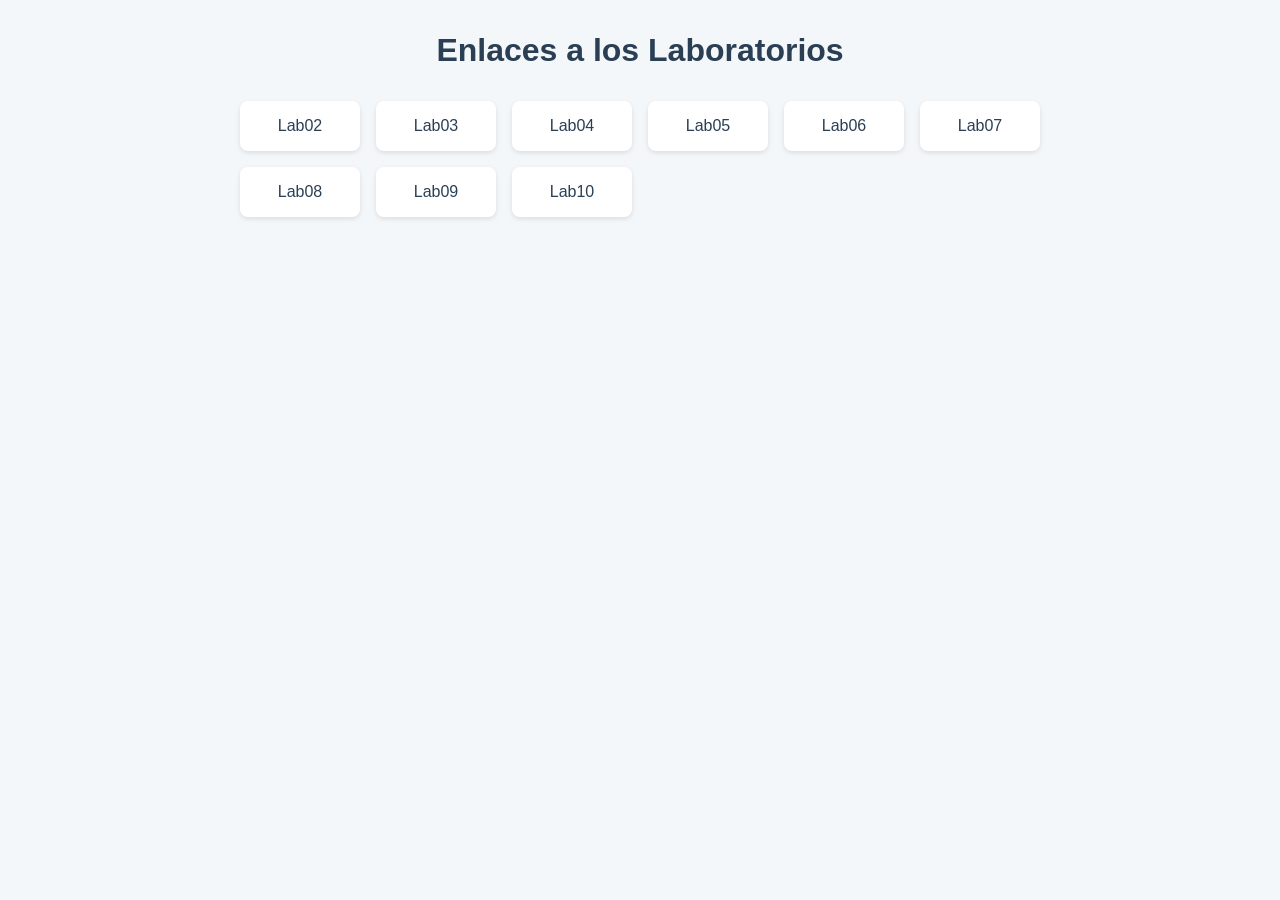
<file: index.html>
<!DOCTYPE html>
<html lang="en">
<head>
  <meta charset="UTF-8">
  <meta name="viewport" content="width=device-width, initial-scale=1.0">
  <title>Mis Laboratorios</title>
  <!-- Animate.css CDN -->
  <link
    rel="stylesheet"
    href="https://cdnjs.cloudflare.com/ajax/libs/animate.css/4.1.1/animate.min.css"
  />
  <style>
    body {
      margin: 0;
      font-family: 'Segoe UI', Tahoma, sans-serif;
      background: #f4f7fa;
      color: #333;
      display: flex;
      flex-direction: column;
      align-items: center;
    }
    h1 {
      margin: 2rem 0 1rem;
      font-size: 2rem;
      color: #2a3f54;
    }
    .lab-list {
      display: grid;
      grid-template-columns: repeat(auto-fit, minmax(120px, 1fr));
      gap: 1rem;
      width: 90%;
      max-width: 800px;
      padding: 1rem;
    }
    .lab-card {
      display: block;
      background: #fff;
      text-decoration: none;
      color: #2a3f54;
      padding: 1rem;
      text-align: center;
      border-radius: 8px;
      box-shadow: 0 2px 5px rgba(0,0,0,0.1);
      transition: transform .2s, box-shadow .2s;
      /* necesario para Animate.css */
      --animate-duration: 0.6s;
      animation-duration: var(--animate-duration);
      animation-fill-mode: both;
    }
    .lab-card:hover {
      /* dispara la animación definida en Animate.css */
      animation-name: bounce;
    }
    .lab-card:hover {
      transform: translateY(-5px);
      box-shadow: 0 4px 10px rgba(0,0,0,0.15);
    }
  </style>
</head>
<body>
  <h1>Enlaces a los Laboratorios</h1>
  <div class="lab-list">
    <a class="lab-card animate__animated" href="Lab02/index.html">Lab02</a>
    <a class="lab-card animate__animated" href="Lab03/index.html">Lab03</a>
    <a class="lab-card animate__animated" href="Lab04/index.html">Lab04</a>
    <a class="lab-card animate__animated" href="Lab05/index.html">Lab05</a>
    <a class="lab-card animate__animated" href="Lab06/index.php">Lab06</a>
    <a class="lab-card animate__animated" href="Lab07/index.html">Lab07</a>
    <a class="lab-card animate__animated" href="Lab08/index.html">Lab08</a>
    <a class="lab-card animate__animated" href="Lab09/index.html">Lab09</a>
    <a class="lab-card animate__animated" href="Lab10/index.html">Lab10</a>
  </div>
</body>
</html>
</file>
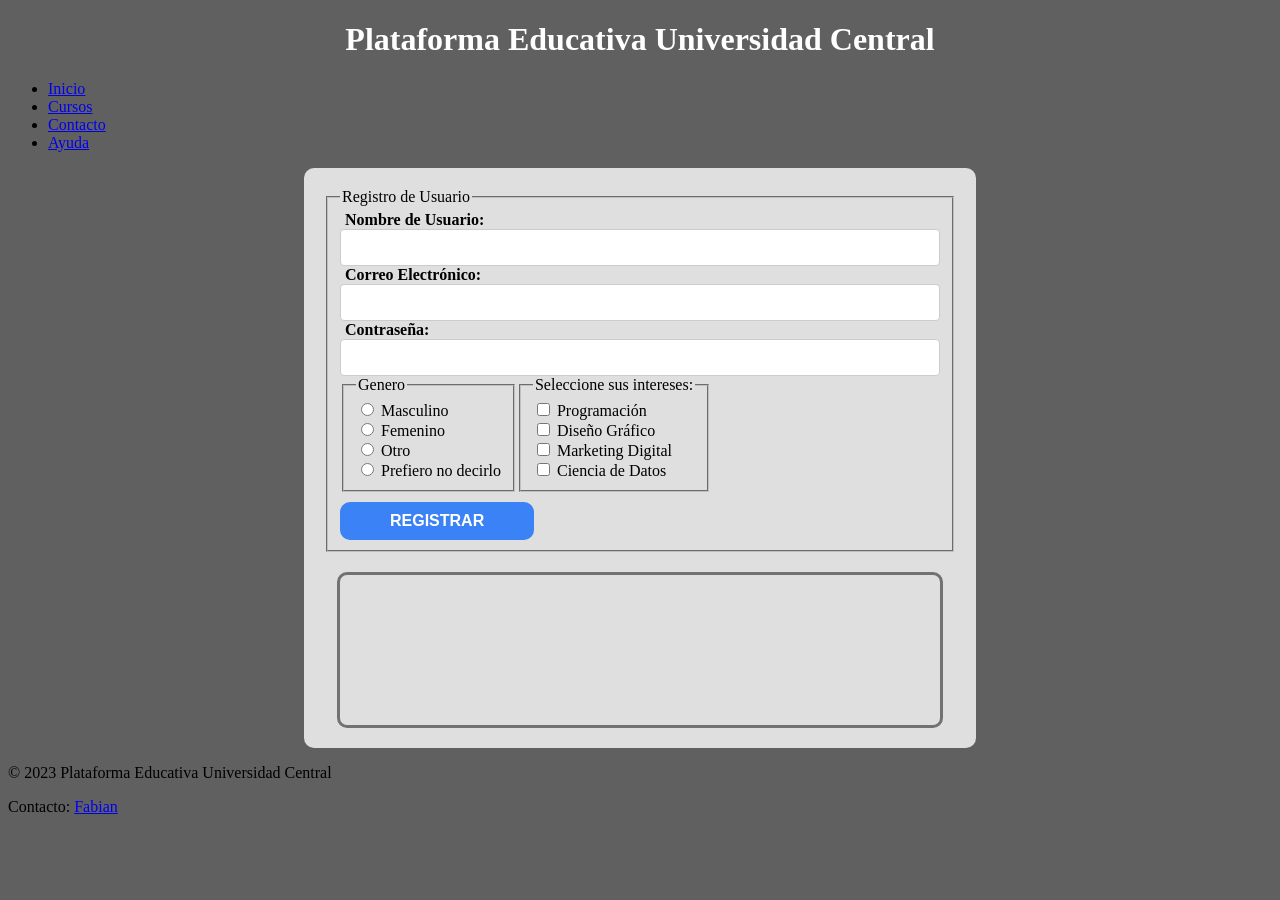
<file: Lab04/index.html>
<!DOCTYPE html>
<html lang="en">

<head>
  <meta charset="UTF-8">
  <meta name="viewport" content="width=device-width, initial-scale=1.0">
  <title>LAB-03</title>
  <link rel="stylesheet" href="estilos.css">
</head>

<body>

  <!-- encabezado de cuerpo de la pagina-->
  <header>
    <h1>Plataforma Educativa Universidad Central</h1>
  </header>

  <!-- menu -->
  <nav>
    <ul>
      <li><a href="final/">Inicio</a></li>
      <li><a href="#">Cursos</a></li>
      <li><a href="#">Contacto</a></li>
      <li><a href="#">Ayuda</a></li>
    </ul>
  </nav>

  <main>
    <section>
      <form action="#" method="post">
        <fieldset>
          <legend>Registro de Usuario</legend>

          <div class="form-group">
            <label for="username">Nombre de Usuario:</label>
            <input class="form-input" type="text" id="username" name="username" required>

            <label for="email">Correo Electrónico:</label>
            <input class="form-input" type="email" id="email" name="email" required>

            <label for="password">Contraseña:</label>
            <input class="form-input" type="password" id="password" name="password" required>
          </div>


          <div class="flex-container">
            <fieldset>
              <legend>Genero</legend>
              <div>
                <div>
                  <input type="radio" value="m" name="genero" id="g-m">
                  <label for="g-m">Masculino</label>
                </div>
                <div>
                  <input type="radio" value="f" name="genero" id="g-f">
                  <label for="g-f">Femenino</label>
                </div>
                <div>
                  <input type="radio" value="o" name="genero" id="g-o">
                  <label for="g-o">Otro</label>
                </div>
                <div>
                  <input type="radio" value="n" name="genero" id="g-n">
                  <label for="g-n">Prefiero no decirlo</label>
                </div>
              </div>
            </fieldset>

            <fieldset>
              <legend>Seleccione sus intereses:</legend>
              <div>
                <div>
                  <input type="checkbox" name="intereses" id="interes1" value="programacion">
                  <label for="interes1">Programación</label>
                </div>
                <div>
                  <input type="checkbox" name="intereses" id="interes2" value="diseño">
                  <label for="interes2">Diseño Gráfico</label>
                </div>
                <div>
                  <input type="checkbox" name="intereses" id="interes3" value="marketing">
                  <label for="interes3">Marketing Digital</label>
                </div>
                <div>
                  <input type="checkbox" name="intereses" id="interes4" value="ciencia">
                  <label for="interes4">Ciencia de Datos</label>
                </div>
            </fieldset>
          </div>

          <button class="submit-button" type="submit">Registrar</button>
        </fieldset>
      </form>
    </section>
    <section id="video-section">
      <iframe src="https://www.youtube.com/embed/LXb3EKWsInQ?si=KRC7kR0cZzGenVSb&amp;start=61" title="Video Incrustado"
        frameborder="0"
        allow="accelerometer; autoplay; clipboard-write; encrypted-media; gyroscope; picture-in-picture; web-share"
        referrerpolicy="strict-origin-when-cross-origin" allowfullscreen></iframe>
    </section>
  </main>
  <footer>
    <p>&copy; 2023 Plataforma Educativa Universidad Central</p>
    <p>Contacto: <a href="mailto:fabian.chinchilla@uc.ac.cr">Fabian</p>
  </footer>
</body>

</html>
</file>
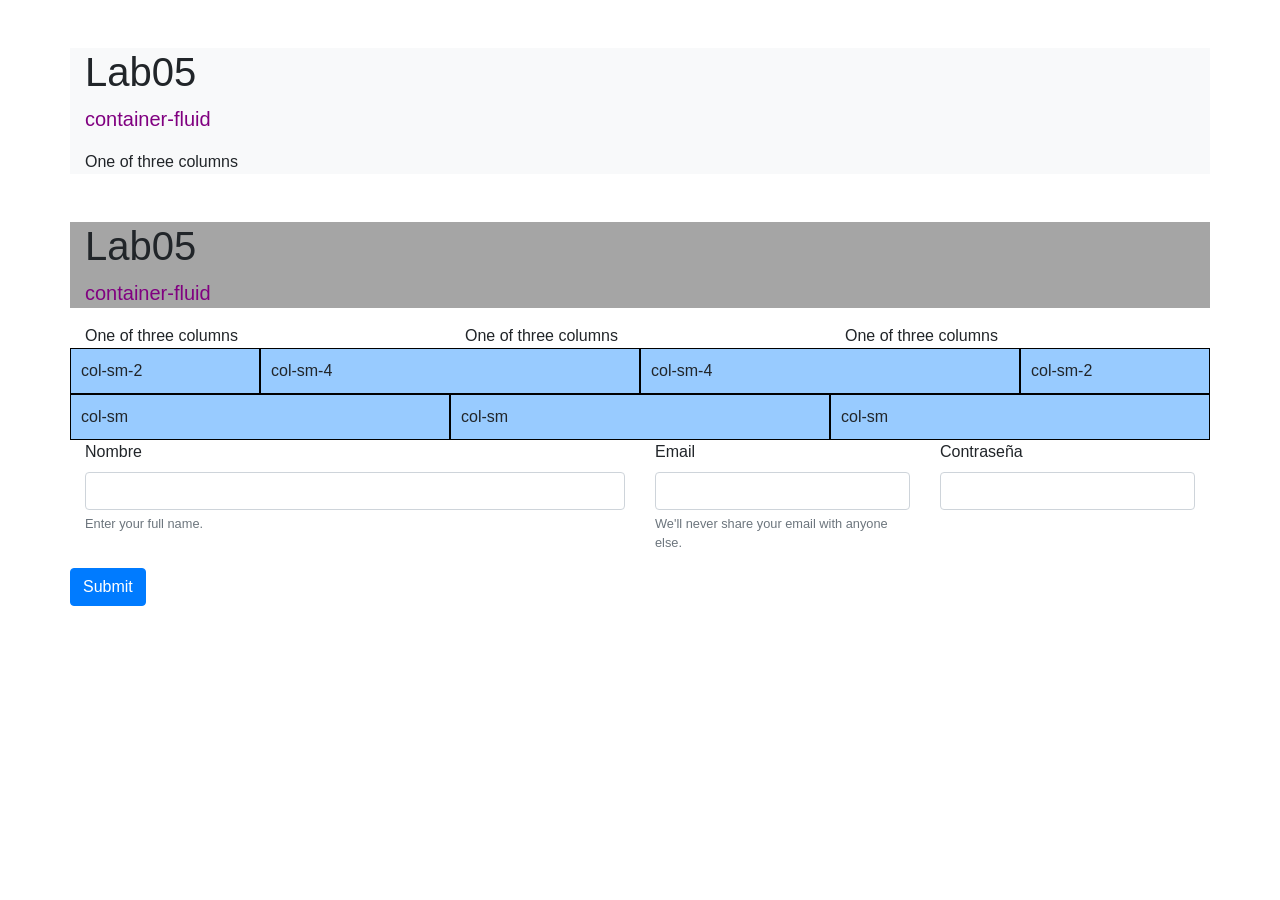
<file: Lab05/index.html>
<!DOCTYPE html>
<html lang="en">

<head>
  <meta charset="UTF-8">
  <meta name="viewport" content="width=device-width, initial-scale=1, shrink-to-fit=no">
  <link rel="stylesheet" href="https://cdn.jsdelivr.net/npm/bootstrap@4.6.2/dist/css/bootstrap.min.css"
    integrity="sha384-xOolHFLEh07PJGoPkLv1IbcEPTNtaed2xpHsD9ESMhqIYd0nLMwNLD69Npy4HI+N" crossorigin="anonymous">
  <link rel="stylesheet" href="index.css">
  <title>Lab05</title>
</head>

<body>


  <div id="ctn-1" class="container">
    <h1 class="mt-5">Lab05</h1>
    <p class="lead">container-fluid</p>One of three columns
  </div>

  <div id="ctn-2" class="container-sm">
    <h1 class="mt-5">Lab05</h1>
    <p class="lead">container-fluid</p>
  </div>

  <div class="container">
    <div class="row">
      <div class="col-sm">
        One of three columns
      </div>
      <div class="col-sm">
        One of three columns
      </div>
      <div class="col-sm">
        One of three columns
      </div>
    </div>
  </div>

  <div class="container pintar">
    <div class="row">
      <div class="col-sm-2">col-sm-2</div>
      <div class="col-sm-4">
        <div>col-sm-4</div>
      </div>
      <div class="col-sm-4">
        <div>col-sm-4</div>
      </div>
      <div class="col-sm-2">col-sm-2</div>
    </div>
    <div class="row">
      <div class="col-sm">col-sm</div>
      <div class="col-sm">col-sm</div>
      <div class="col-sm">col-sm</div>
    </div>
  </div>


  <div class="container">

    <form>

      <div class="row">

        <div class="form-group col-sm-4 col-md-6">
          <label for="exampleInputName">Nombre</label>
          <input type="text" class="form-control" id="exampleInputName" aria-describedby="nameHelp">
          <small id="nameHelp" class="form-text text-muted">Enter your full name.</small>
        </div>

        <div class="form-group col-sm-4 col-md-3">
          <label for="exampleInputEmail1">Email</label>
          <input type="email" class="form-control" id="exampleInputEmail1" aria-describedby="emailHelp">
          <small id="emailHelp" class="form-text text-muted">We'll never share your email with anyone else.</small>
        </div>

        <div class="form-group col-sm-4 col-md-3">
          <label for="exampleInputPassword1">Contraseña</label>
          <input type="password" class="form-control" id="exampleInputPassword1">
        </div>

      </div>

      <div class="row">
        <button type="submit" class="btn btn-primary">Submit</button>
      </div>
    </form>
  </div>




  <!-- bootstrap js   -->
  <script src="https://cdn.jsdelivr.net/npm/jquery@3.5.1/dist/jquery.slim.min.js"
    integrity="sha384-DfXdz2htPH0lsSSs5nCTpuj/zy4C+OGpamoFVy38MVBnE+IbbVYUew+OrCXaRkfj"
    crossorigin="anonymous"></script>
  <script src="https://cdn.jsdelivr.net/npm/bootstrap@4.6.2/dist/js/bootstrap.bundle.min.js"
    integrity="sha384-Fy6S3B9q64WdZWQUiU+q4/2Lc9npb8tCaSX9FK7E8HnRr0Jz8D6OP9dO5Vg3Q9ct"
    crossorigin="anonymous"></script>
</body>

</html>
</file>
<file: Lab04/estilos.css>
body {
  background-color: rgba(0, 0, 0, 0.623);
}

.form-group label {
  display: block;
  margin-left: 5px;
  font-weight: bold;
}

.form-input {
  box-sizing: border-box;
  width: 100%;
  padding: 10px;
  border: 1px solid #ccc;
  border-radius: 4px;
}

.form-input:focus {
  border-color: #3b82f6;
  color: #3b82f6;
  /* Un azul más claro al enfocar el input */
  outline: none;
}

h1 {
  color: #fff;
  text-align: center;
}

main {
  width: 50%;
  margin: auto;
  padding: 20px;
  background-color: rgba(255, 255, 255, 0.8);
  border-radius: 10px;
}

#video-section {
  display: flex;
  justify-content: center;
  align-items: center;
  margin-top: 20px;
  /* Margen o espacio encima del video*/
}

#video-section iframe {
  width: 100%;
  max-width: 600px;
  /* Ancho máximo del video */
  height: auto;
  border-radius: 10px;
  border: 3px solid #727272;
  /* Borde alrededor del video */
}

.flex-container {
  display: flex;
  flex-wrap: wrap;
}

.submit-button {
  margin-top: 10px;
  background-color: #3b82f6;
  color: white;
  border: none;
  cursor: pointer;
  font-size: 16px;
  font-weight: bold;
  text-transform: uppercase;

  padding: 10px 50px;
  border-radius: 10px;

  transition: background-color 0.3s ease;
}


.submit-button:hover {
  background-color: #2563eb;
  /* Un azul más oscuro al pasar el mouse */
}
</file>
<file: Lab05/index.css>
#ctn-1 {
  background-color: #f8f9fa;
}

#ctn-2 {
  background-color: #a5a5a5;
}

.pintar > .row > div {
  background-color: #98cbff;
  border: 1px solid #000;
  padding: 10px;
}

/* Extra small devices (portrait phones, less than 576px) */
/* No media query for `xs` since this is the default in Bootstrap */

/* Small devices (landscape phones, 576px and up) */
@media (min-width: 576px) {
  p{
    color: red !important;
  }
}

/* Medium devices (tablets, 768px and up) */
@media (min-width: 768px) {
  p{
    color: blue !important;
  }
}

/* Large devices (desktops, 992px and up) */
@media (min-width: 992px) {
  p{
    color: green !important;
  }
}

/* Extra large devices (large desktops, 1200px and up) */
@media (min-width: 1200px) {
  p{
    color: purple !important;
  }
}
</file>
